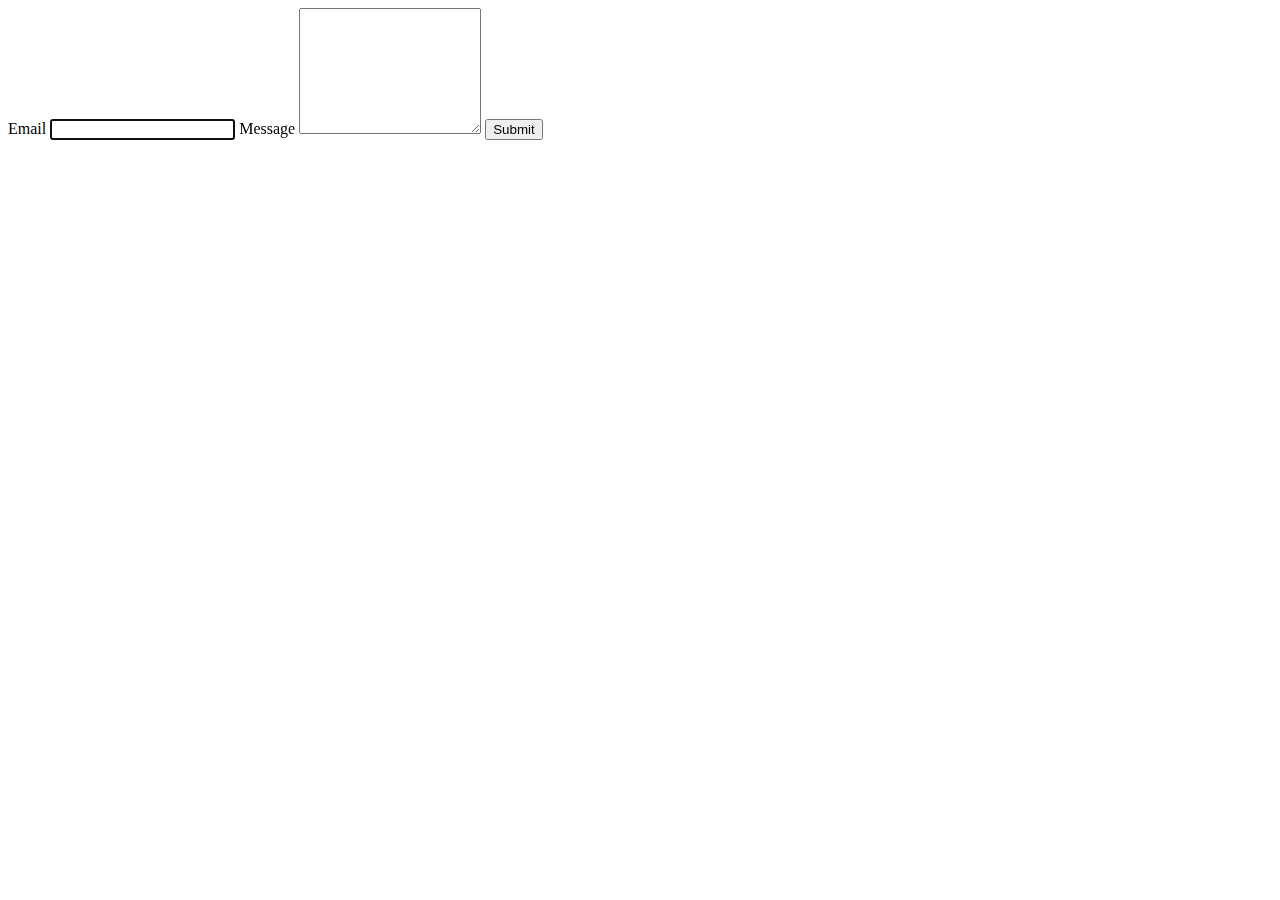
<file: src/2-form.html>
<!DOCTYPE html>
<html lang="en">
<head>
    <meta charset="UTF-8">
    <meta name="viewport" content="width=device-width, initial-scale=1.0">
    <title>Document</title>
</head>
<body>
    <form class="feedback-form" autocomplete="off">
        <label>
            Email
            <input type="email" name="email" autofocus />
        </label>
        <label>
            Message
            <textarea name="message" rows="8"></textarea>
        </label>
        <button type="submit">Submit</button>
    </form>
<script src="./js/2-form.js" type="module"></script>
</body>
</html>
</file>
